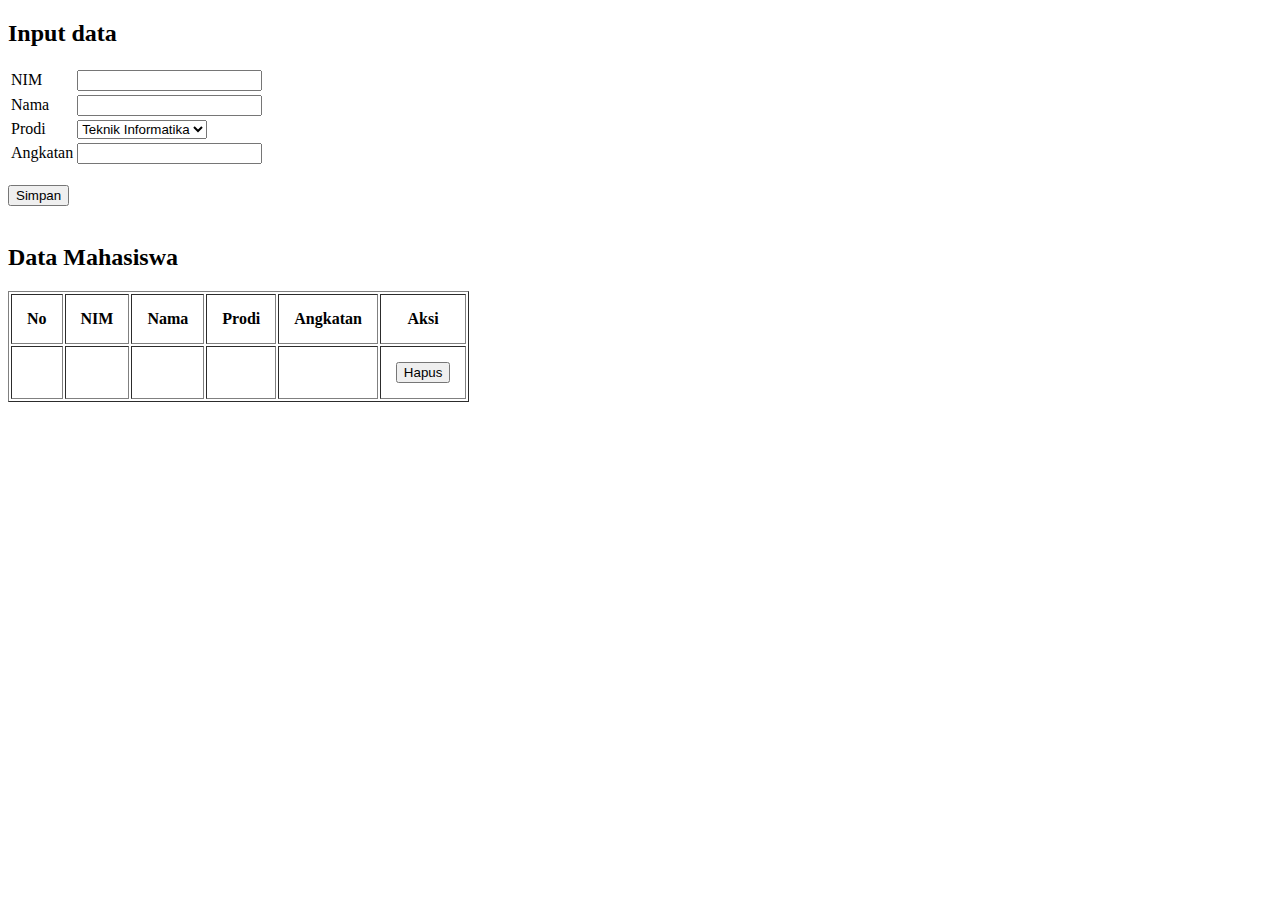
<file: ajax/tugasajax/index.html>
<!DOCTYPE html>
<html lang="en">

<head>
    <title>Data Mahasiswa</title>
    <script type="text/javascript" src="jquery-3.5.1.min.js"></script>
</head>

<body>
    <h2>Input data</h2>
    <form method="post" id="form_mahasiswa">
        <table>
            <tr>
                <td><label>NIM</label></td>
                <td><input type="number" name="nim"></td>
            </tr>
            <tr>
                <td><label>Nama</label></td>
                <td><input type="text" name="nama"><br></td>
            </tr>
            <tr>
                <td>
                    <label>Prodi</label>
                </td>
                <td>
                    <select name="prodi">
                        <option value="IF">Teknik Informatika</option>
                        <option value="MA">Matematika</option>
                        <option value="SI">Teknik Sipil</option>
                        <option value="AR">Arsitektur</option>
                    </select>
                </td>
            </tr>
            <tr>
                <td>
                    <label>Angkatan</label>
                </td>
                <td><input type="number" name="angkatan"></td>
            </tr>
        </table>
    </form>
    <br>
    <button id="btn_tampil">Simpan</button>
    <br><br>
    <h2>Data Mahasiswa</h2>
    <div id="tampil_data"></div>
    <script>
        $(document).ready(function () {
            $('#tampil_data').load("tampil.php");
            $('#btn_tampil').click(function () {
                var data = $('#form_mahasiswa').serialize();
                $.ajax({
                    type: 'POST',
                    url: "tambah.php",
                    data: data,
                    cache: false,
                    success: function (data) {
                        $('#tampil_data').load("tampil.php");
                    }
                });
            });
        });
    </script>
</body>

</html>
</file>
